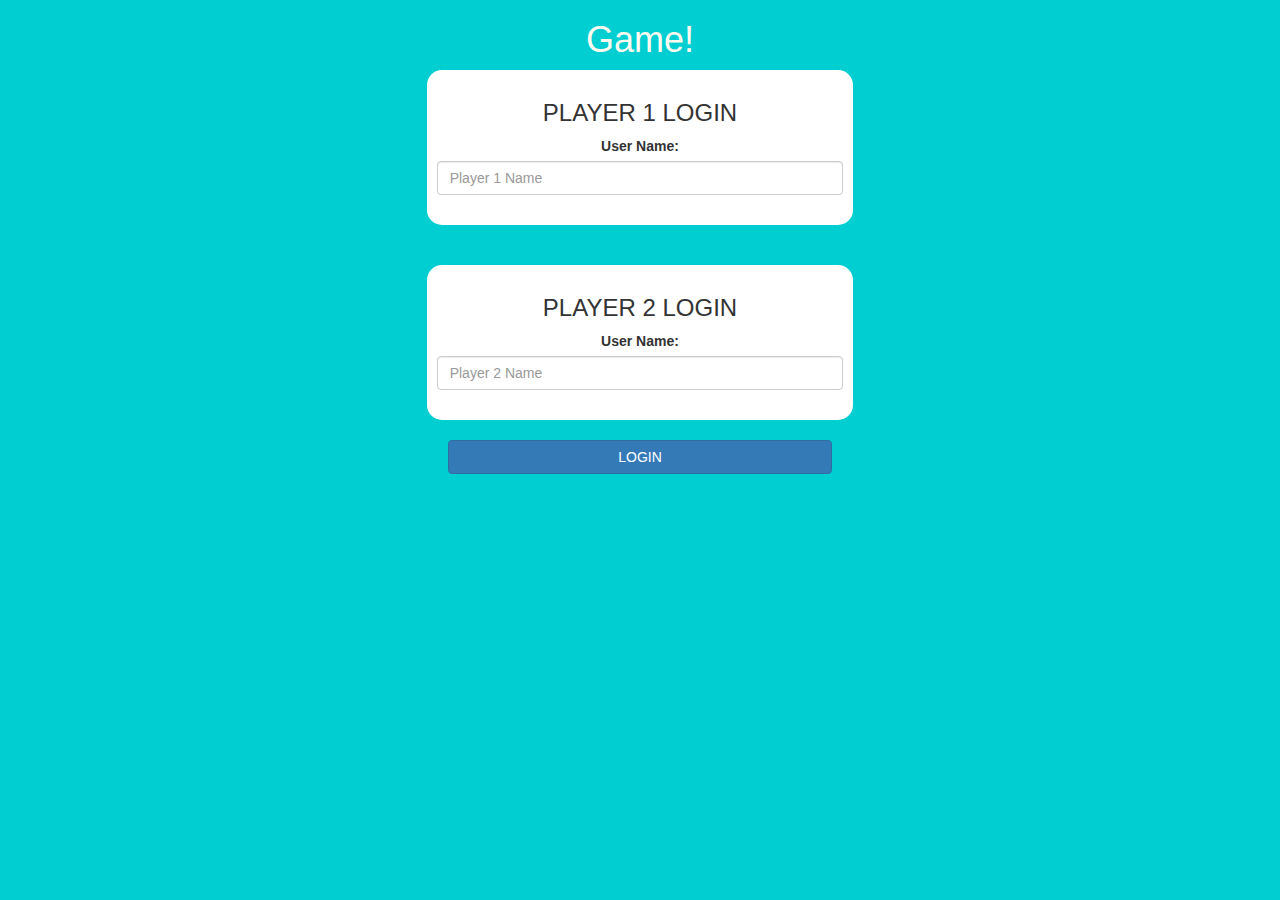
<file: index.html>
<!DOCTYPE html>
<html>
<head>
	<title>Guess The Word</title>

<meta name="viewport" content="width=device-width, initial-scale=1">
<link rel="stylesheet" href="https://maxcdn.bootstrapcdn.com/bootstrap/3.4.0/css/bootstrap.min.css">
<script src="https://ajax.googleapis.com/ajax/libs/jquery/3.4.1/jquery.min.js"></script>
<script src="https://maxcdn.bootstrapcdn.com/bootstrap/3.4.0/js/bootstrap.min.js"></script>

<link rel="stylesheet" type="text/css" href="game.css">

<script src="game_login.js"></script>
</head>
<body>
<center>
<h1 style="color:floralwhite ;">Game!</h1>
<div class = "col-lg-4 col-sm-8 col-xs-11 login_div1">
<h3>PLAYER 1 LOGIN</h3>
<label>User Name: </label>
<input type = "text" id = "player1_name_input" class="form-control" placeholder="Player 1 Name">
<br>
</div>

<br>
<br>

<div class = "col-lg-4 col-sm-8 col-xs-11 login_div2">
<h3>PLAYER 2 LOGIN</h3>
<label>User Name: </label>
<input type = "text" id = "player2_name_input" class="form-control" placeholder="Player 2 Name">
<br>
</div>
<br>
<button style="width:30%" class="btn btn-primary " onclick="addUser()">LOGIN</button>

</center>
</body>
</html>
</file>
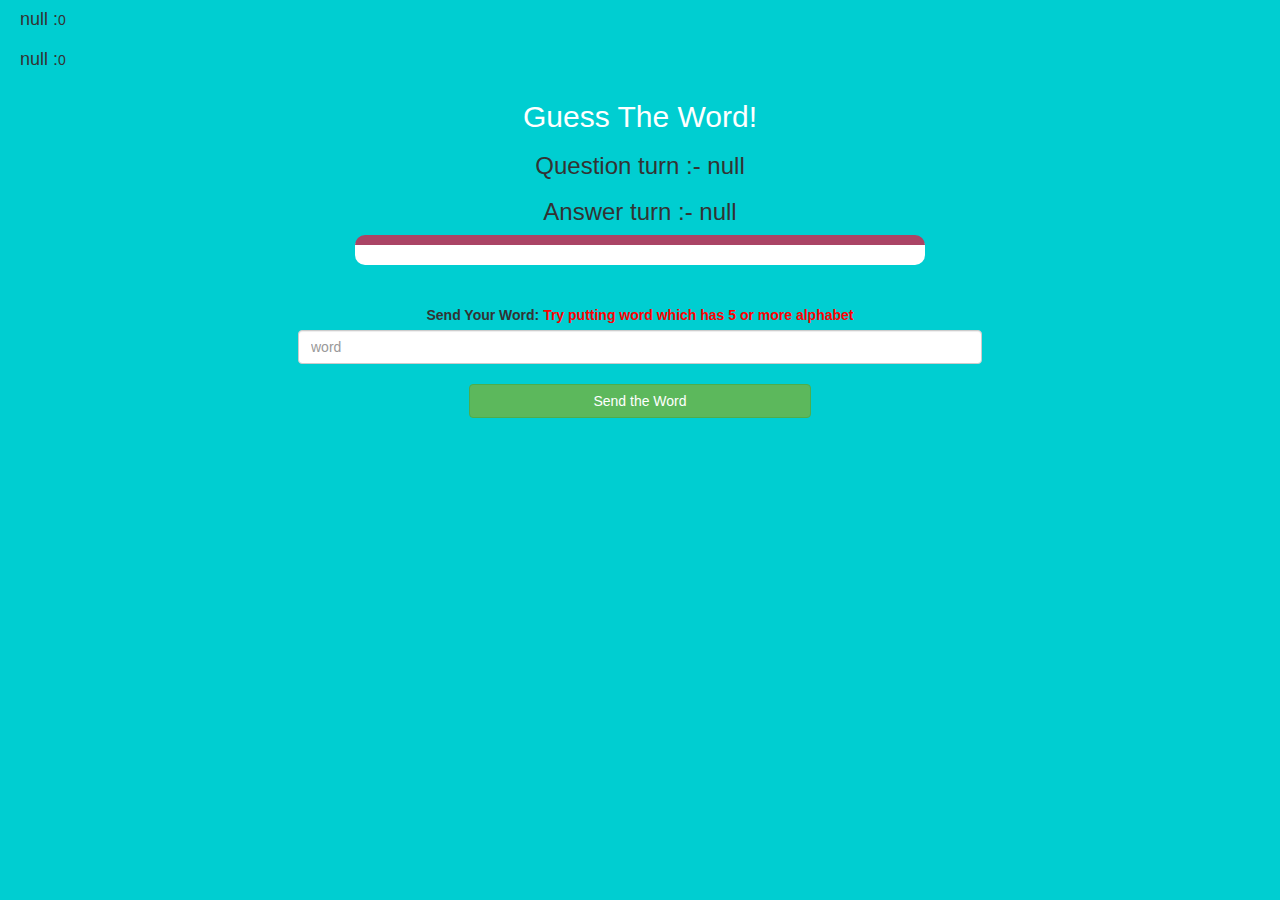
<file: game_page.html>
<!DOCTYPE html>
<html>
<head>
	<title>Guess The Word</title>

<meta name="viewport" content="width=device-width, initial-scale=1">
<link rel="stylesheet" href="https://maxcdn.bootstrapcdn.com/bootstrap/3.4.0/css/bootstrap.min.css">
<script src="https://ajax.googleapis.com/ajax/libs/jquery/3.4.1/jquery.min.js"></script>
<script src="https://maxcdn.bootstrapcdn.com/bootstrap/3.4.0/js/bootstrap.min.js"></script>

<audio id="audio" src="level-passed-143039.mp3"></audio>
<link rel="stylesheet" type="text/css" href="game.css">
</head>
<body>

<h4 id="player1_name"></h4><span id="player1_score"></span>
<br>
<h4 id="player2_name"></h4><span id="player2_score"></span>


<div class="container">
	<center>
		<h2 style="color: white;">Guess The Word!</h2>
<h3 id="player_question"></h3>
<h3 id="player_answer"></h3>
<div id="output" class="col-lg-6"></div>
<br>
<br>

		<label>Send Your Word: <b style="color: red">Try putting word which has 5 or more alphabet</b></label>

<input type="text" id="word" class="form-control" placeholder="word">
<br>
<button onclick="sendWord()" class="btn btn-success" style="width:30%">Send the Word</button>

	</center>
</div>

<script src="game_page.js"></script>
<script src="confetti.js"></script>
</body>
</html>
</file>
<file: game.css>
body
{
	background-color:darkturquoise;
}

	.login_div1 , .login_div2
	{
		background: white;
		padding: 10px;
		float: none;
		border-radius: 15px;
	}


#h1{
	color:deepskyblue;
}

#player1_name , #player2_name
{
	display: inline-block;
	margin-left: 20px;
}
#word
{
	width: 60%;
}
#word_display
{
	letter-spacing: 5px;
}
#output
{
background: white;
border-radius: 10px;
border-top: 10px solid #AA4465;
padding: 10px;
float: none;
text-align: left;
}
</file>
